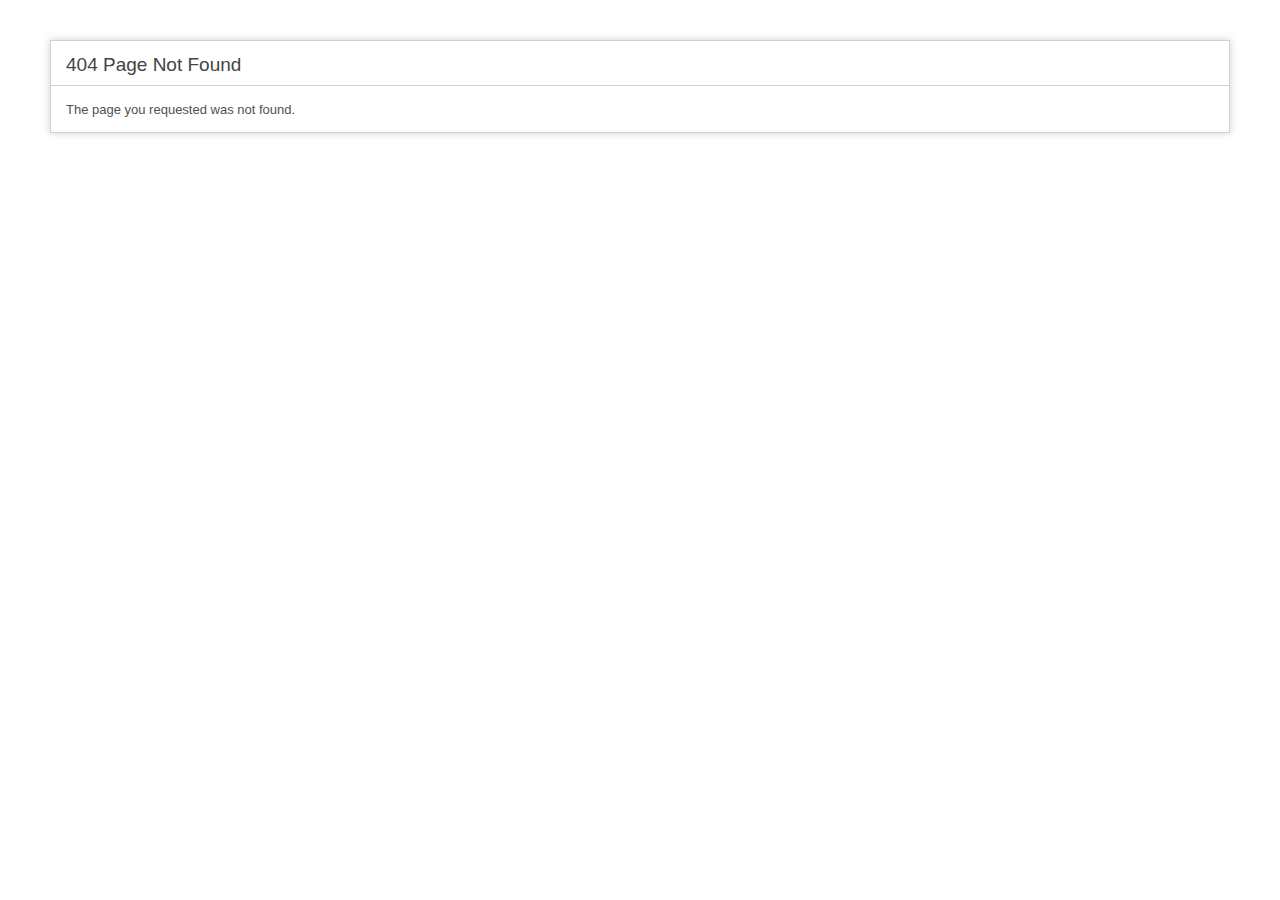
<file: arrow-drop-down.html>
<!DOCTYPE html><html lang="en"><head>
<meta charset="utf-8">
<title>404 Page Not Found</title>
<style type="text/css">

::selection { background-color: #E13300; color: white; }
::-moz-selection { background-color: #E13300; color: white; }

body {
	background-color: #fff;
	margin: 40px;
	font: 13px/20px normal Helvetica, Arial, sans-serif;
	color: #4F5155;
}

a {
	color: #003399;
	background-color: transparent;
	font-weight: normal;
}

h1 {
	color: #444;
	background-color: transparent;
	border-bottom: 1px solid #D0D0D0;
	font-size: 19px;
	font-weight: normal;
	margin: 0 0 14px 0;
	padding: 14px 15px 10px 15px;
}

code {
	font-family: Consolas, Monaco, Courier New, Courier, monospace;
	font-size: 12px;
	background-color: #f9f9f9;
	border: 1px solid #D0D0D0;
	color: #002166;
	display: block;
	margin: 14px 0 14px 0;
	padding: 12px 10px 12px 10px;
}

#container {
	margin: 10px;
	border: 1px solid #D0D0D0;
	box-shadow: 0 0 8px #D0D0D0;
}

p {
	margin: 12px 15px 12px 15px;
}
</style>
</head>
<body>
	<div id="container">
		<h1>404 Page Not Found</h1>
		<p>The page you requested was not found.</p>	</div>

</body></html>
</file>
